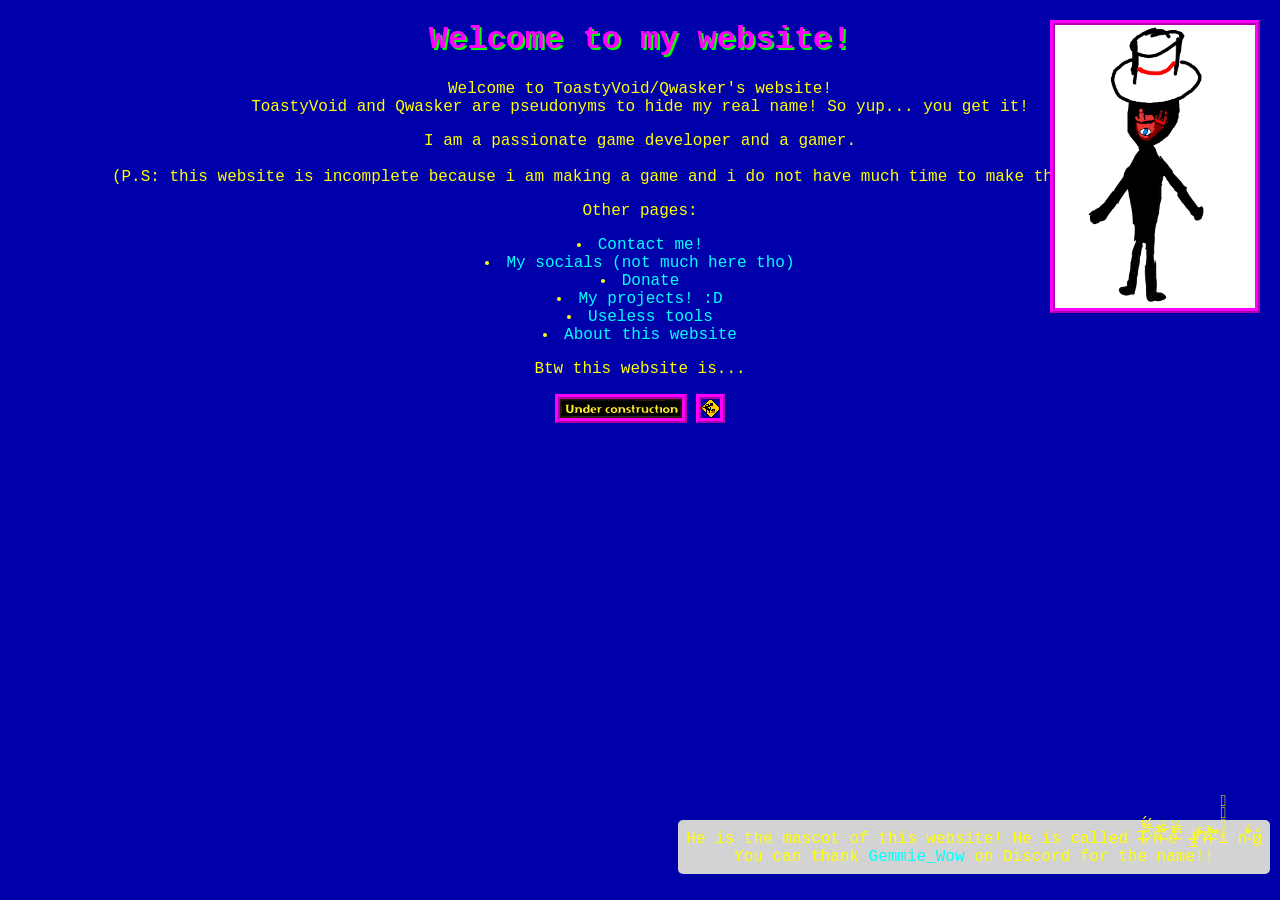
<file: index.html>
<!DOCTYPE html>
<html>
  <head>
    <title>ToastyVoid's website</title>
  </head>
  <body>
    <link rel="stylesheet" href="../assets/style.css">
    <h1>Welcome to my website!</h1>
    <p>Welcome to ToastyVoid/Qwasker's website!<br>ToastyVoid and Qwasker are pseudonyms to hide my real name! So yup... you get it!</p>
    <p>I am a passionate game developer and a gamer.<br><br>(P.S: this website is incomplete because i am making a game and i do not have much time to make this website!)</p>
    <p>Other pages:</p>
    <li><a href="contacts.html">Contact me!</a></li>
    <li><a href="socials.html">My socials (not much here tho)</a></li>
    <li><a href="donate.html">Donate</a></li>
    <li><a href="projects.html">My projects! :D</a></li>
    <li><a href="useless.html">Useless tools</a></li>
    <li><a href="about.html">About this website</a></li>

    <img src="assets/e.png" alt="The mascot of this website!" style="width:200px;height:auto;" class="mascot">
    <p class="mascot-text">He is the mascot of this website! He is called T̶̀̉͒̈́ ̷͑̅͋́h̴͒̄̑͝ ̶̏̃̃̀e̵͆͌̀̓ ̵̈͂̏̍   t̶̲͑ͅ ̸̓͌̄͘h̶͊̐͘͠ ̵̃̒̈̕i̷͐̑͛ n ̵̆̈́̓̋g̷̐ <br>You can thank <a href="https://www.youtube.com/@GemmieWow">Gemmie_Wow</a> on Discord for the name!!</p>

    <p>Btw this website is...</p>
    <center>
    <img src="assets/constructgif1.gif" alt="under construction 1">
    <img src="assets/constructgif2.gif" alt="under-construction 2">
    </center>
  </body>
</html>
</file>
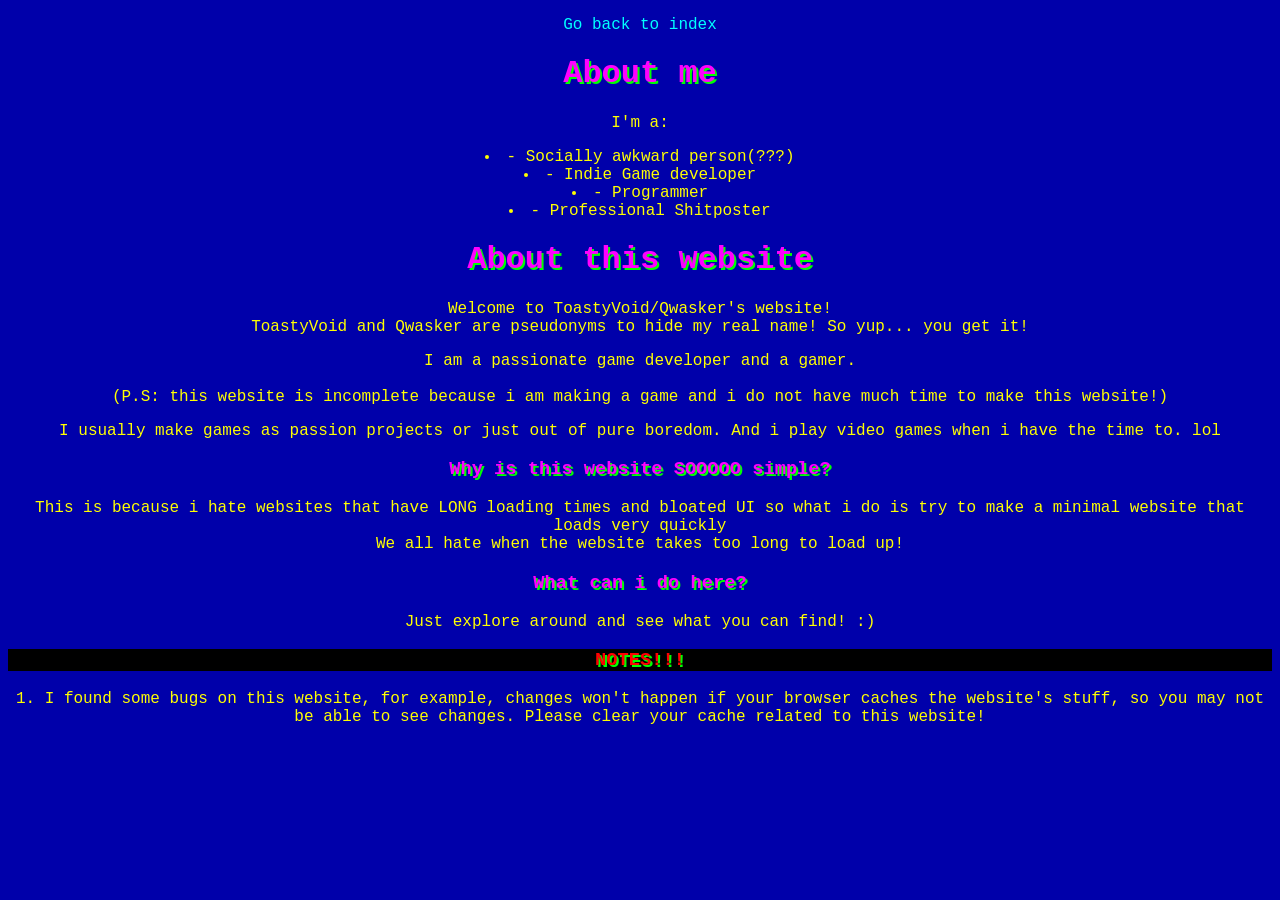
<file: about.html>
<!DOCTYPE html>
<html>
  <body>
    <p><a href="index.html">Go back to index</a></p>
    <link rel="stylesheet" href="assets/style.css">
    <h1>About me</h1>
    <p>I'm a: </p>
    <li>- Socially awkward person(???)</li>
    <li>- Indie Game developer</li>
    <li>- Programmer</li>
    <li>- Professional Shitposter</li>
    
    <h1>About this website</h1>
    <p>Welcome to ToastyVoid/Qwasker's website!<br>ToastyVoid and Qwasker are pseudonyms to hide my real name! So yup... you get it!</p>
    <p>I am a passionate game developer and a gamer.<br><br>(P.S: this website is incomplete because i am making a game and i do not have much time to make this website!)</p>

    <p>I usually make games as passion projects or just out of pure boredom. And i play video games when i have the time to. lol</p>

    <h3>Why is this website SOOOOO simple?</h3>
    <p>This is because i hate websites that have LONG loading times and bloated UI so what i do is try to make a minimal website that loads very quickly<br>We all hate when the website takes too long to load up!</p>

    <h3>What can i do here?</h3>
    <p>Just explore around and see what you can find! :)</p>

    <h3 style="color:red;background-color:black">NOTES!!!</h3>
    <p>1. I found some bugs on this website, for example, changes won't happen if your browser caches the website's stuff, so you may not be able to see changes. Please clear your cache related to this website!</p>
  </body>
</html>
</file>
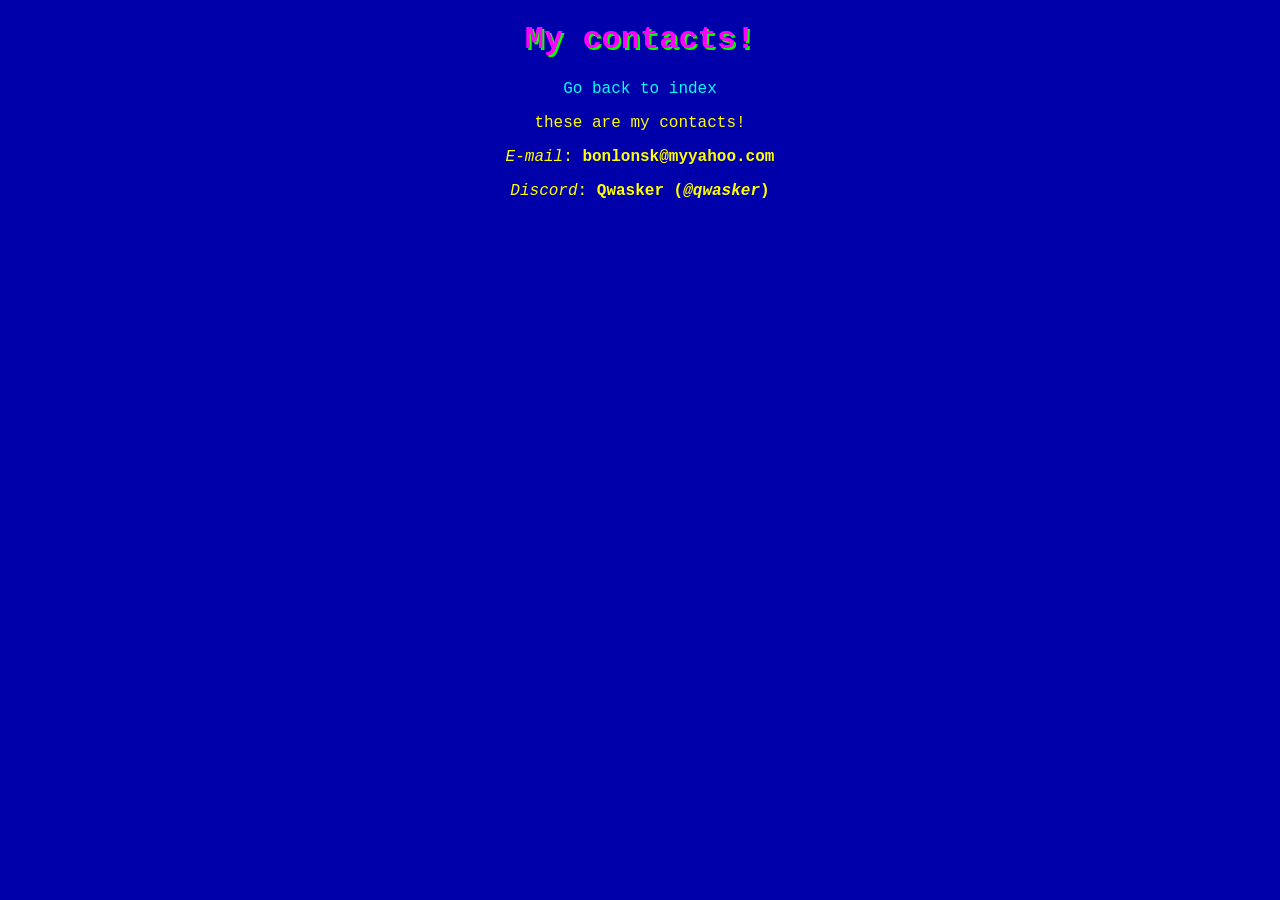
<file: contacts.html>
<!DOCTYPE html>
<html>
  <body>
    <h1>My contacts!</h1>
    <link rel="stylesheet" href="assets/style.css">
    <p><a href="index.html">Go back to index</a></p>
    <p>these are my contacts!</p>

    <p><i>E-mail</i>: <strong>bonlonsk@myyahoo.com</strong></p>
    <p><i>Discord</i>: <strong>Qwasker (<i>@qwasker</i>)</strong></p>
  </body>
</html>
</file>
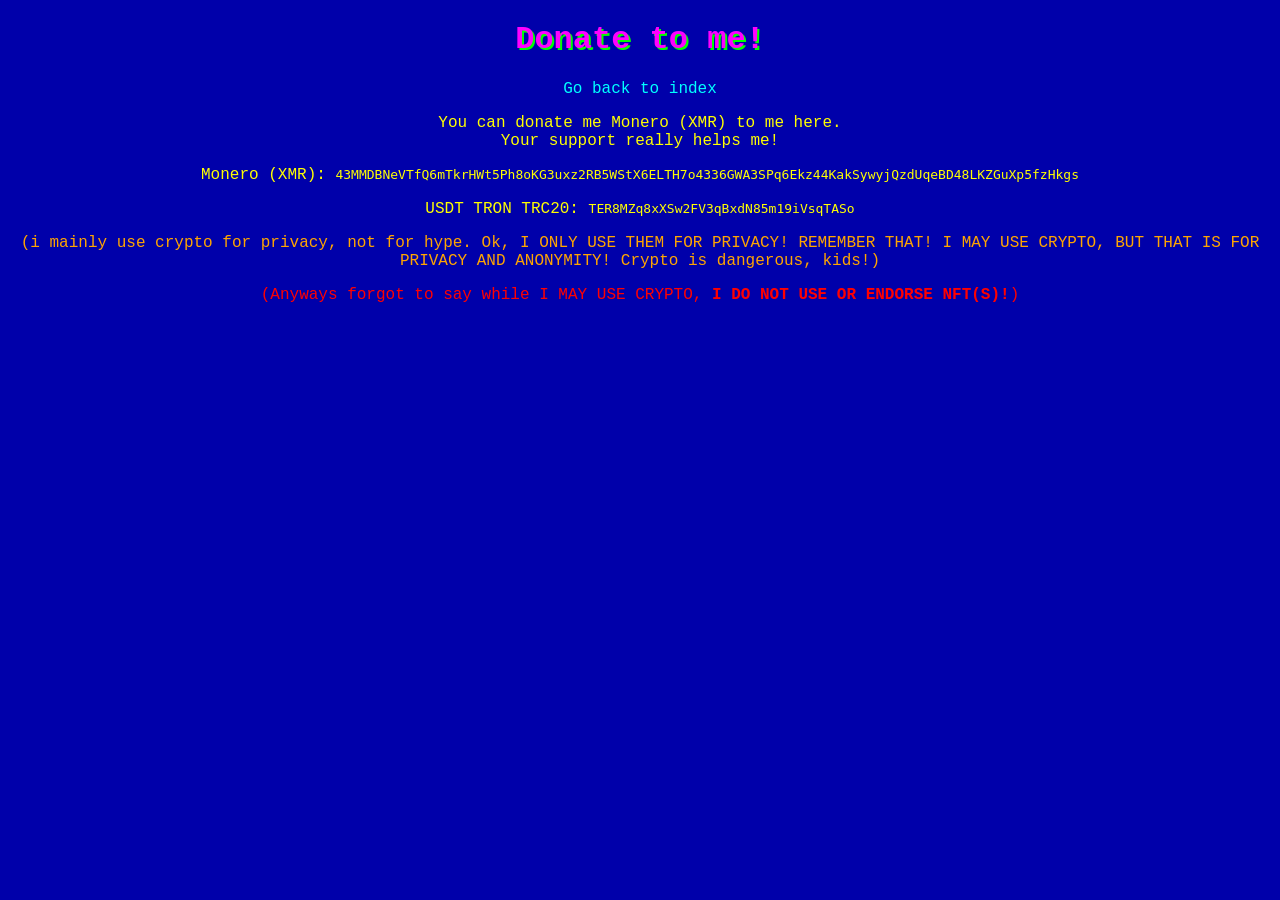
<file: donate.html>
<!DOCTYPE html>
<html>
  <body>
    <h1>Donate to me!</h1>
    <link rel="stylesheet" href="assets/style.css">
    <p><a href="index.html">Go back to index</a></p>
    <p>You can donate me Monero (XMR) to me here.<br>Your support really helps me!</p>
    <p>Monero (XMR): <code>43MMDBNeVTfQ6mTkrHWt5Ph8oKG3uxz2RB5WStX6ELTH7o4336GWA3SPq6Ekz44KakSywyjQzdUqeBD48LKZGuXp5fzHkgs</code></p>
    <p>USDT TRON TRC20: <code>TER8MZq8xXSw2FV3qBxdN85m19iVsqTASo</code></p>

    <p style="color:orange;">(i mainly use crypto for privacy, not for hype. Ok, I ONLY USE THEM FOR PRIVACY! REMEMBER THAT! I MAY USE CRYPTO, BUT THAT IS FOR PRIVACY AND ANONYMITY! Crypto is dangerous, kids!)</p>
    <p style="color:red;">(Anyways forgot to say while I MAY USE CRYPTO, <strong>I DO NOT USE OR ENDORSE NFT(S)!</strong>)</p>
  </body>
</html>
</file>
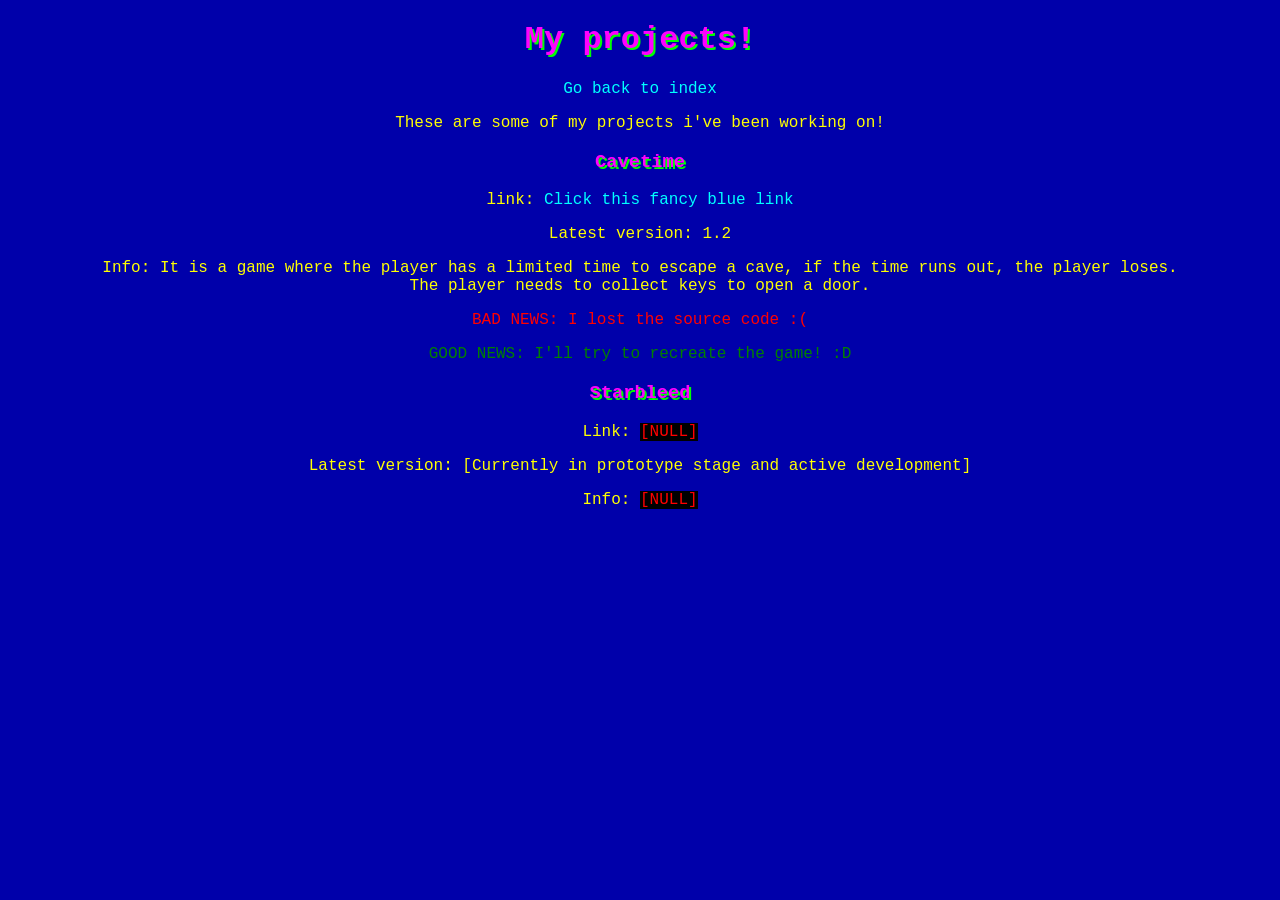
<file: projects.html>
<!DOCTYPE html>
<html>
  <body>
    <h1>My projects!</h1>
    <link rel="stylesheet" href="assets/style.css">
    <p><a href="index.html">Go back to index</a></p>
    <p>These are some of my projects i've been working on!</p>
    <h3>Cavetime</h3>
    <p>link: <a href="https://toastyvoid.itch.io/cavetime">Click this fancy blue link</a></p>
    <p>Latest version: 1.2</p>
    <p>Info: It is a game where the player has a limited time to escape a cave, if the time runs out, the player loses.<br>The player needs to collect keys to open a door.</p>
    <p><span style="color:red;">BAD NEWS: I lost the source code :(</span></p>
    <p><span style="color:green;">GOOD NEWS: I'll try to recreate the game! :D</span></p>

    
    <h3>Starbleed</h3>
    <p>Link: <span style="color:red; background-color:black">[NULL]</span></p>
    <p>Latest version: [Currently in prototype stage and active development]</p>
    <p>Info: <span style="color:red; background-color:black">[NULL]</span></p>
</p>
  </body>
</html>
</file>
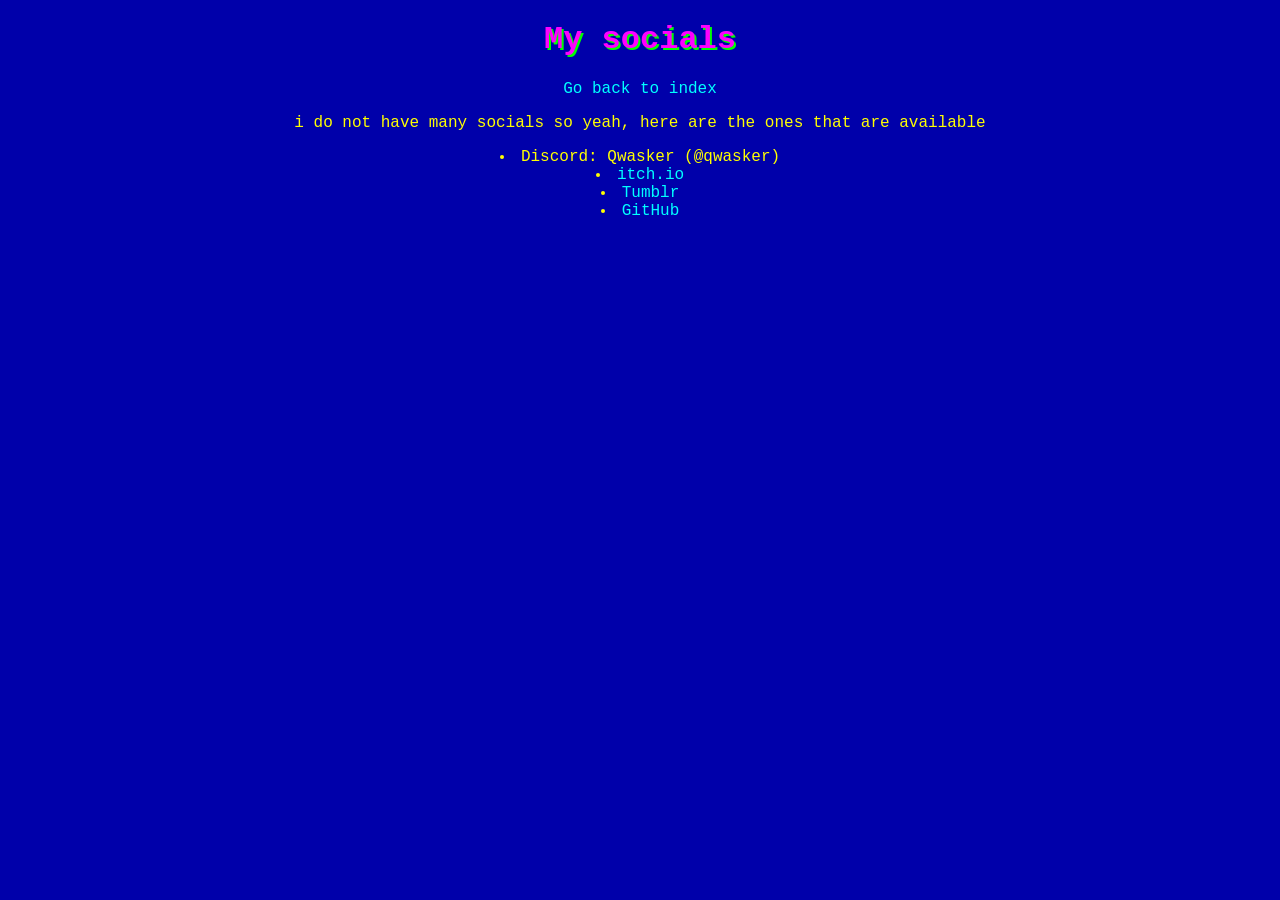
<file: socials.html>
<!DOCTYPE html>
<html>
  <body>
    <link rel="stylesheet" href="assets/style.css">
    <h1>My socials</h1>
    <p><a href="index.html">Go back to index</a>
    <p>i do not have many socials so yeah, here are the ones that are available</p>
    <li>Discord: Qwasker (@qwasker)</li>
    <li><a href="https://toastyvoid.itch.io">itch.io</a></li>
    <li><a href="https://www.tumblr.com/blog/toastyvoid">Tumblr</a></li>
    <li><a href="https://github.com/ToastyVoid/">GitHub</a></li>
  </body>
</html>
</file>
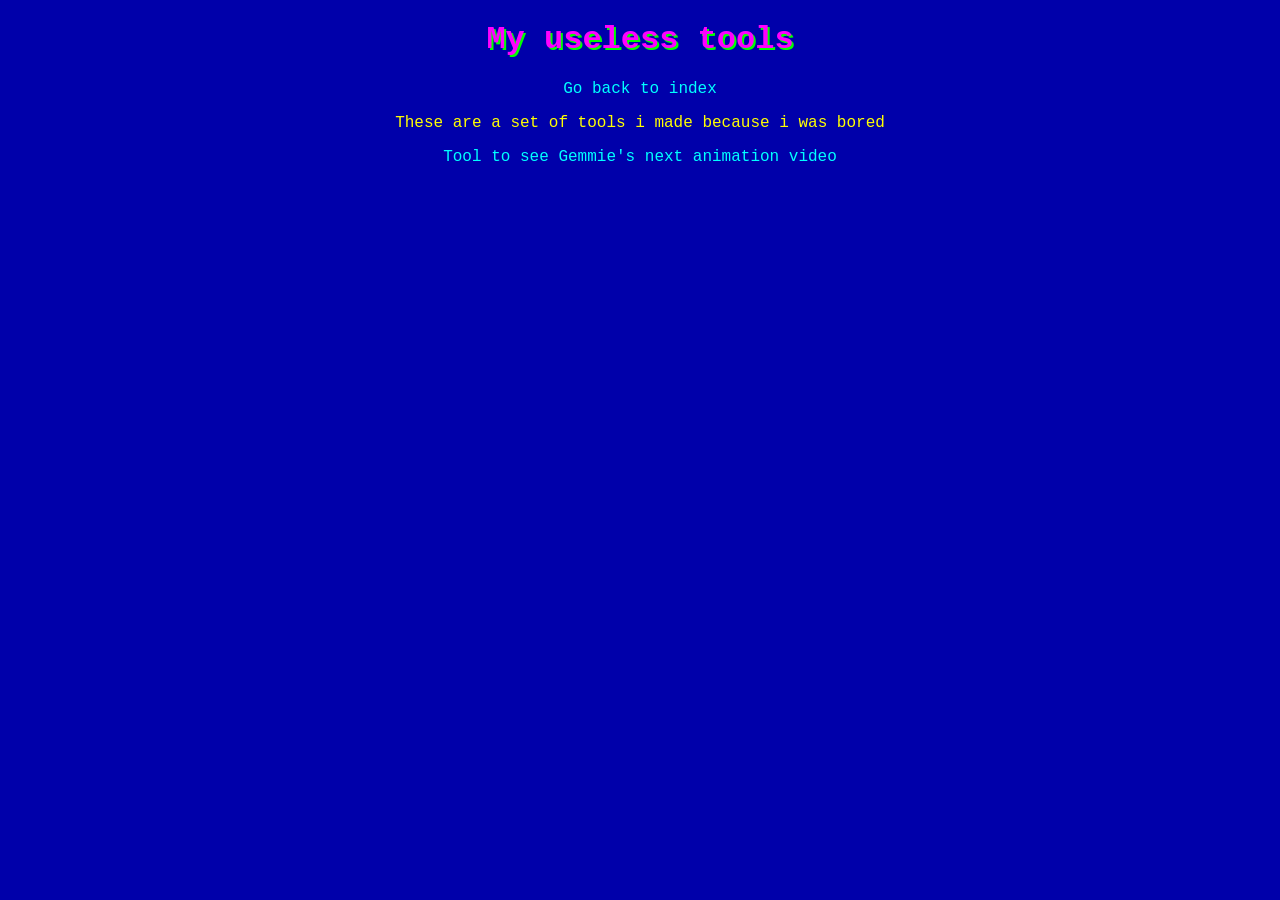
<file: useless.html>
<!DOCTYPE html>
<html>
  <body>
    <h1>My useless tools</h1>
    <link rel="stylesheet" href="assets/style.css">
    <p><a href="index.html">Go back to index</a></p>
    <p>These are a set of tools i made because i was bored</p>
    <p><a href="stuff/blood_moon.html">Tool to see Gemmie's next animation video</a></p>
  </body>
</html>
</file>
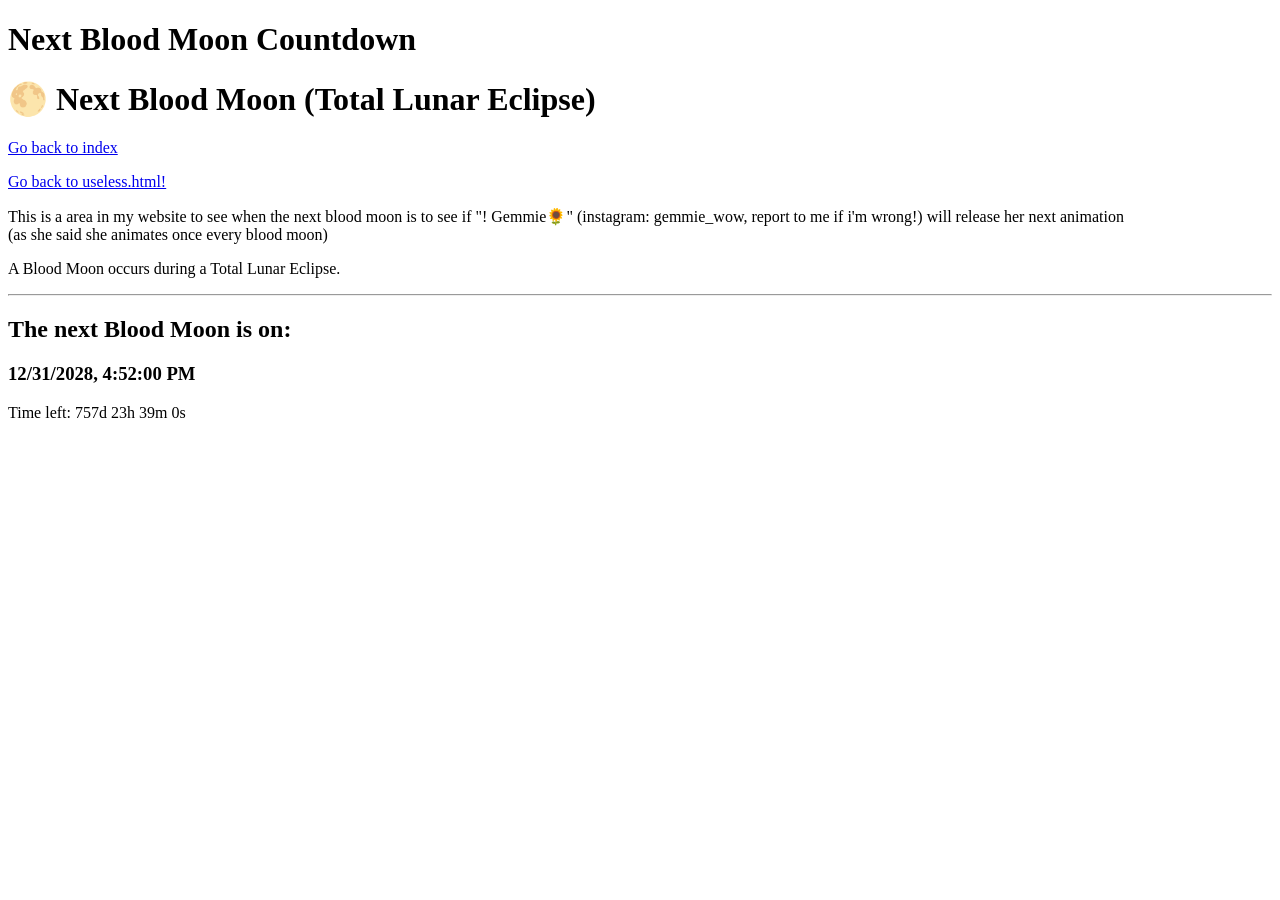
<file: stuff/blood_moon.html>
<!DOCTYPE html>
<html>
<head>
    <title>Next Blood Moon Tracker</title>
</head>
<body>

    <h1>Next Blood Moon Countdown</h1>
        <h1>🌕 Next Blood Moon (Total Lunar Eclipse)</h1>
  <p><a href="../index.html">Go back to index</a></p>
  <p><a href="../useless.html">Go back to useless.html!</a></p>
  <p>This is a area in my website to see when the next blood moon is to see if "! Gemmie🌻" (instagram: gemmie_wow, report to me if i'm wrong!) will release her next animation <br>(as she said she animates once every blood moon)</p>
 
    <p>A Blood Moon occurs during a Total Lunar Eclipse.</p>
    
    <hr>

    <div id="countdown-container">
        <h2>The next Blood Moon is on:</h2>
        <h3 id="event-date">Loading...</h3>
        <p id="time-remaining"></p>
    </div>

    <script>
        // List of upcoming Total Lunar Eclipses (Blood Moons)
        // Dates sourced from NASA Eclipse data
        const bloodMoons = [
            "2025-03-14T06:58:00Z",
            "2025-09-07T18:11:00Z",
            "2026-03-03T11:33:00Z",
            "2028-12-31T16:52:00Z",
            "2029-06-26T03:22:00Z"
        ];

        function updateCountdown() {
            const now = new Date().getTime();
            let nextDate = null;

            // Find the first date in the array that is in the future
            for (let dateStr of bloodMoons) {
                const eventTime = new Date(dateStr).getTime();
                if (eventTime > now) {
                    nextDate = eventTime;
                    document.getElementById("event-date").innerText = new Date(dateStr).toLocaleString();
                    break;
                }
            }

            if (nextDate) {
                const distance = nextDate - now;

                // Math for days, hours, minutes, seconds
                const days = Math.floor(distance / (1000 * 60 * 60 * 24));
                const hours = Math.floor((distance % (1000 * 60 * 60 * 24)) / (1000 * 60 * 60));
                const minutes = Math.floor((distance % (1000 * 60 * 60)) / (1000 * 60));
                const seconds = Math.floor((distance % (1000 * 60)) / 1000);

                document.getElementById("time-remaining").innerText = 
                    `Time left: ${days}d ${hours}h ${minutes}m ${seconds}s`;
            } else {
                document.getElementById("event-date").innerText = "No upcoming dates in database.";
            }
        }

        // Update the clock every second
        setInterval(updateCountdown, 1000);
        updateCountdown();
    </script>

</body>
</html>
</file>
<file: assets/style.css>
/* GeoCities-inspired CSS */

body {
  background-color: #0000aa; /* Bright blue background */
  color: #ffff00; /* Neon yellow text */
  font-family: "Comic Sans MS", "Courier New", cursive; /* Classic GeoCities vibe */
  text-align: center;
}

h1, h2, h3 {
  color: #ff00ff; /* Hot pink headers */
  text-shadow: 2px 2px #00ff00; /* Neon green shadow */
}

a {
  color: #00ffff; /* Cyan links */
  text-decoration: blink; /* Old-school blink (not supported anymore, but fun to include) */
}

marquee {
  font-size: 20px;
  color: #ff0000;
  background-color: #ffff00;
  font-weight: bold;
}

img {
  border: 5px ridge #ff00ff; /* Chunky borders around images */
}

hr {
  border: 3px dashed #00ff00; /* Funky horizontal rules */
}

.container {
  background-image: url("https://www.transparenttextures.com/patterns/stardust.png");
  background-repeat: repeat;
  padding: 20px;
}

.mascot {
  position: fixed;
  right: 20px;   /* distance from the right edge */
  top: 20px;  /* distance from the top */
  width: 200px;  /* adjust size */
  height: auto;
}

.mascot-text {
  position: fixed;   /* Keeps it in place even when scrolling */
  bottom: 10px;      /* Distance from the bottom */
  right: 10px;       /* Distance from the right */
  background-color: lightgray; /* Optional styling */
  padding: 8px;
  border-radius: 5px;
}
</file>
